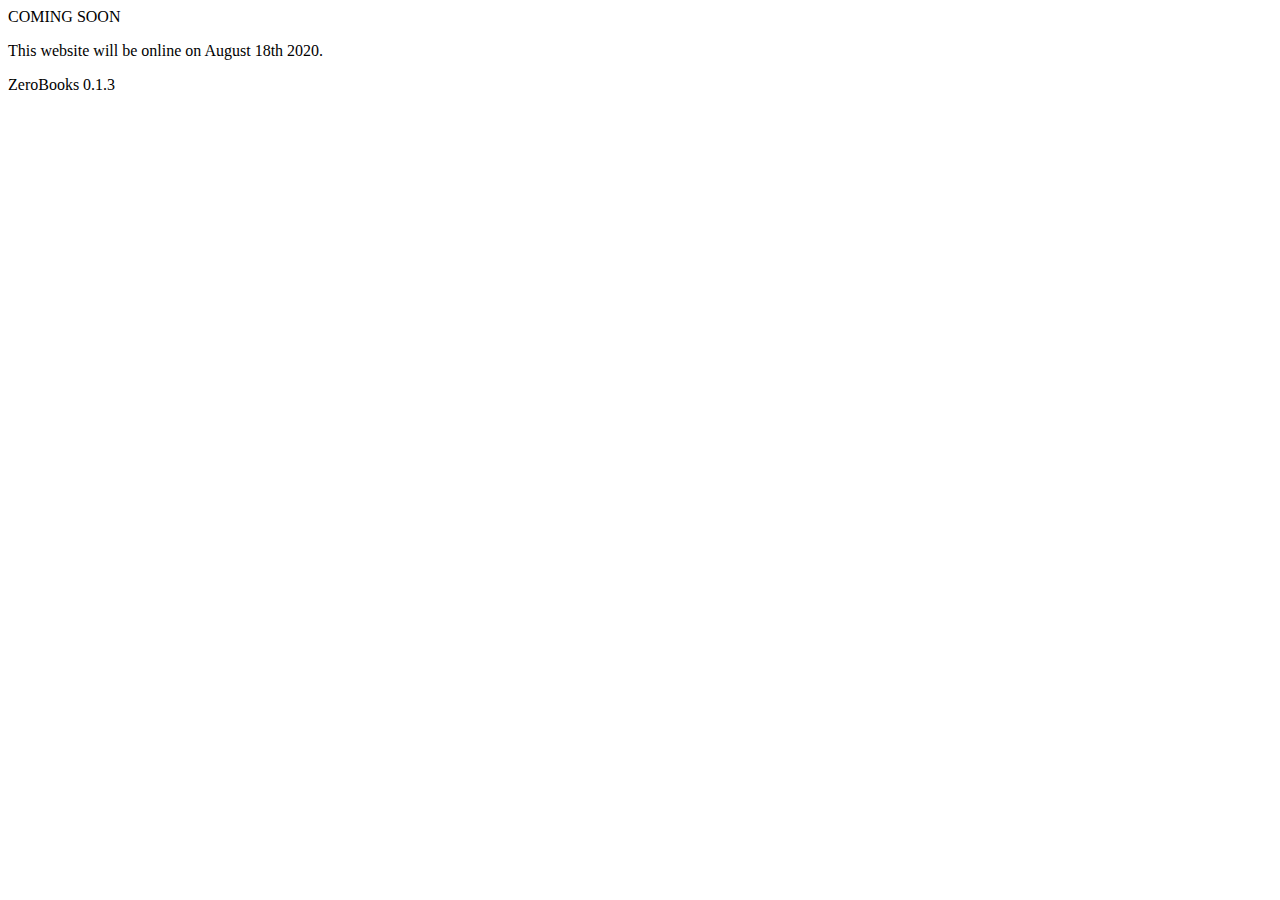
<file: src/csoon/templates/csoon/index.html>
<html>


<head>


<title>ZeroBooks</title>


</head>


<body>

    
<p>
    COMING SOON
</p>


<p>
    This website will be online on August 18th 2020.
</p>


<p>
    ZeroBooks 0.1.3
</p>


</body>


</html>
</file>
